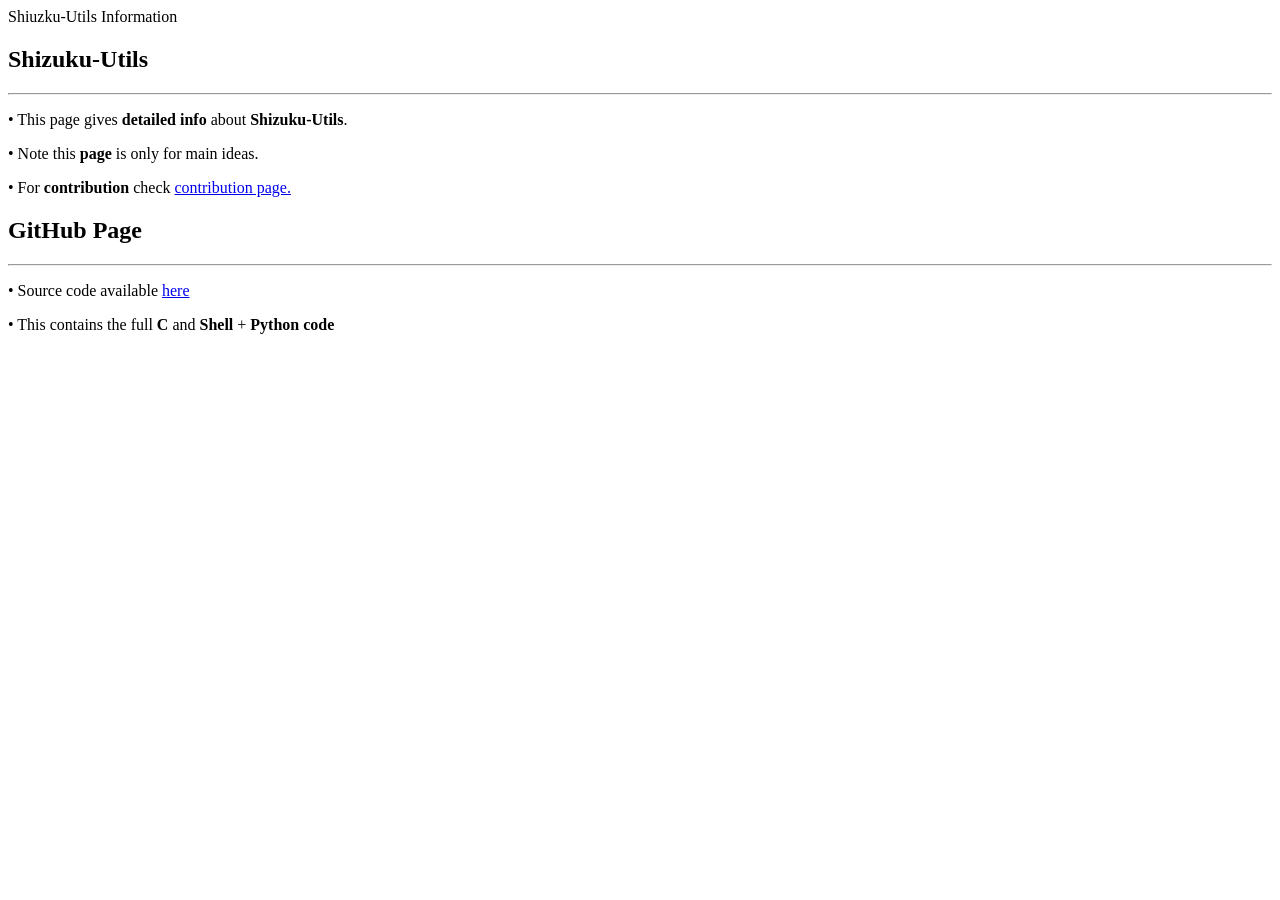
<file: index.html>
<!DOCTYPE html>
<html lang="en">
<head>
  <meta charset="UTF-8">
  <meta http-equiv="X-UA-Compatible" content="IE=Edge">
  <meta name="viewport" content="width=device-width, initial-scale=1">
  <link rel="spreadsheet" href="style.css"
  <title>Shiuzku-Utils Information</title>
</head>

<body>
  <h2>Shizuku-Utils</h2>
  
  <hr>
  
  <p>• This page gives <b>detailed info</b> about <b>Shizuku-Utils</b>.</p>
  
  <p>• Note this <b>page</b> is only for main ideas.</p>
  
  <p>
    • For <b>contribution</b> check <a href="pages/contribution.html">contribution page.</a>
    </p>

  
  <h2>GitHub Page</h2>
  <hr>
  
  <p>• Source code available <a href="https://github.com/jordanrodrigues168-dev/Shizuku-Utils">here</a>
  
  <p>
   • This contains the full <b>C</b> and <b>Shell</b> + <b>Python code</b>
    </p>
  
  </p>
</body>
</html>
</file>
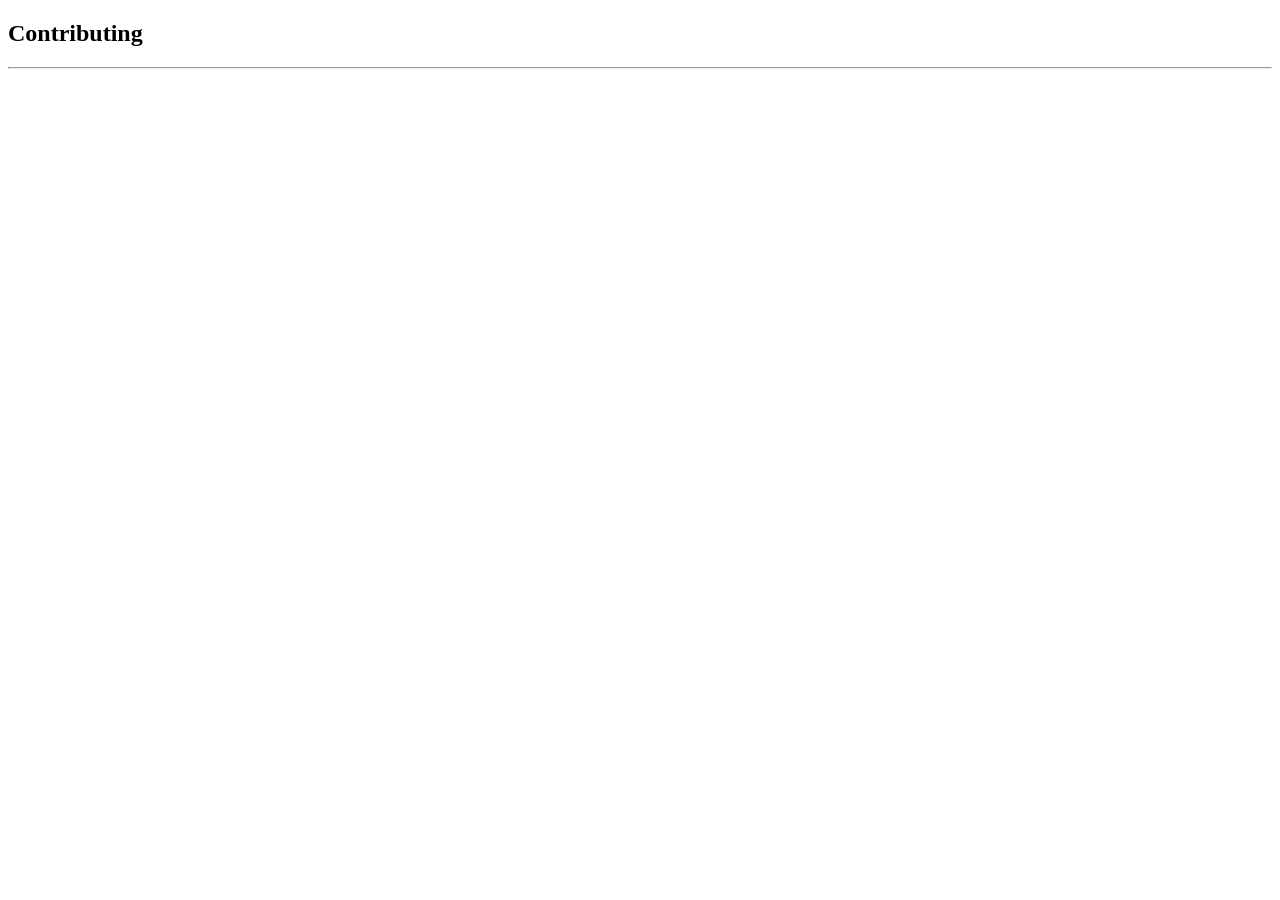
<file: pages/contribution.html>
<!DOCTYPE html>
<html>

<head>
  <meta charset="UTF-8">
  <meta name="viewport" content="width=device-width, initial-scale=1">
  <title>Shiuzku-Utils Contributing</title>
</head>
<body>
  
  <h2>Contributing</h2>
  <hr>
  
</body>
</html>
</file>
<file: style.css>
body {
  background-color: #0d1117; /* GitHub Dark Mode Grey */
  color: #c9d1d9;            /* Light text */
  font-family: -apple-system, BlinkMacSystemFont, "Segoe UI", Helvetica, Arial, sans-serif;
  line-height: 1.6;
  max-width: 800px;
  margin: 40px auto;
  padding: 0 20px;
}

h2 {
  border-bottom: 1px solid #30363d;
  padding-bottom: 8px;
  color: #58a6ff; /* Blue headers */
}

/* Making your links look better */
a {
  color: #58a6ff;
  text-decoration: none;
}

a:hover {
  text-decoration: underline;
}

/* Styling your <hr> to be subtle */
hr {
  border: 0;
  border-top: 1px solid #30363d;
  margin: 20px 0;
  }
</file>
